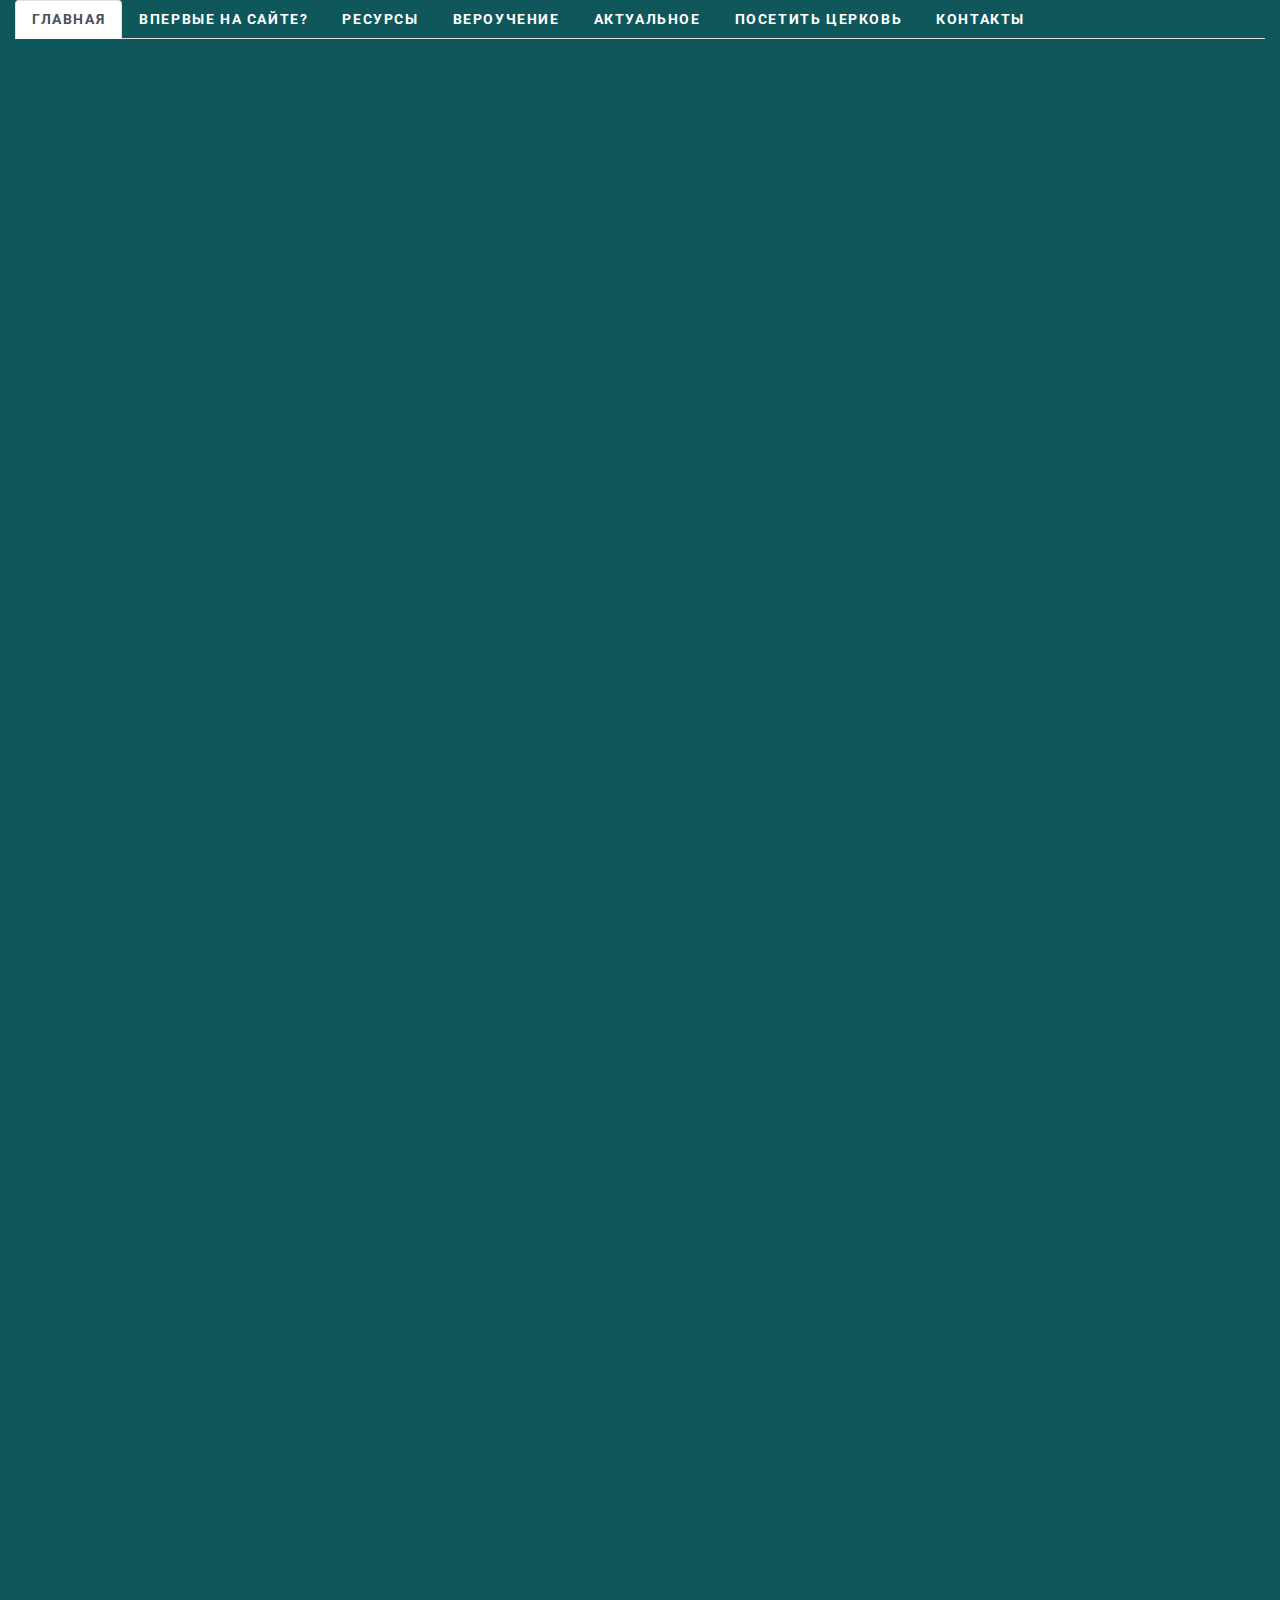
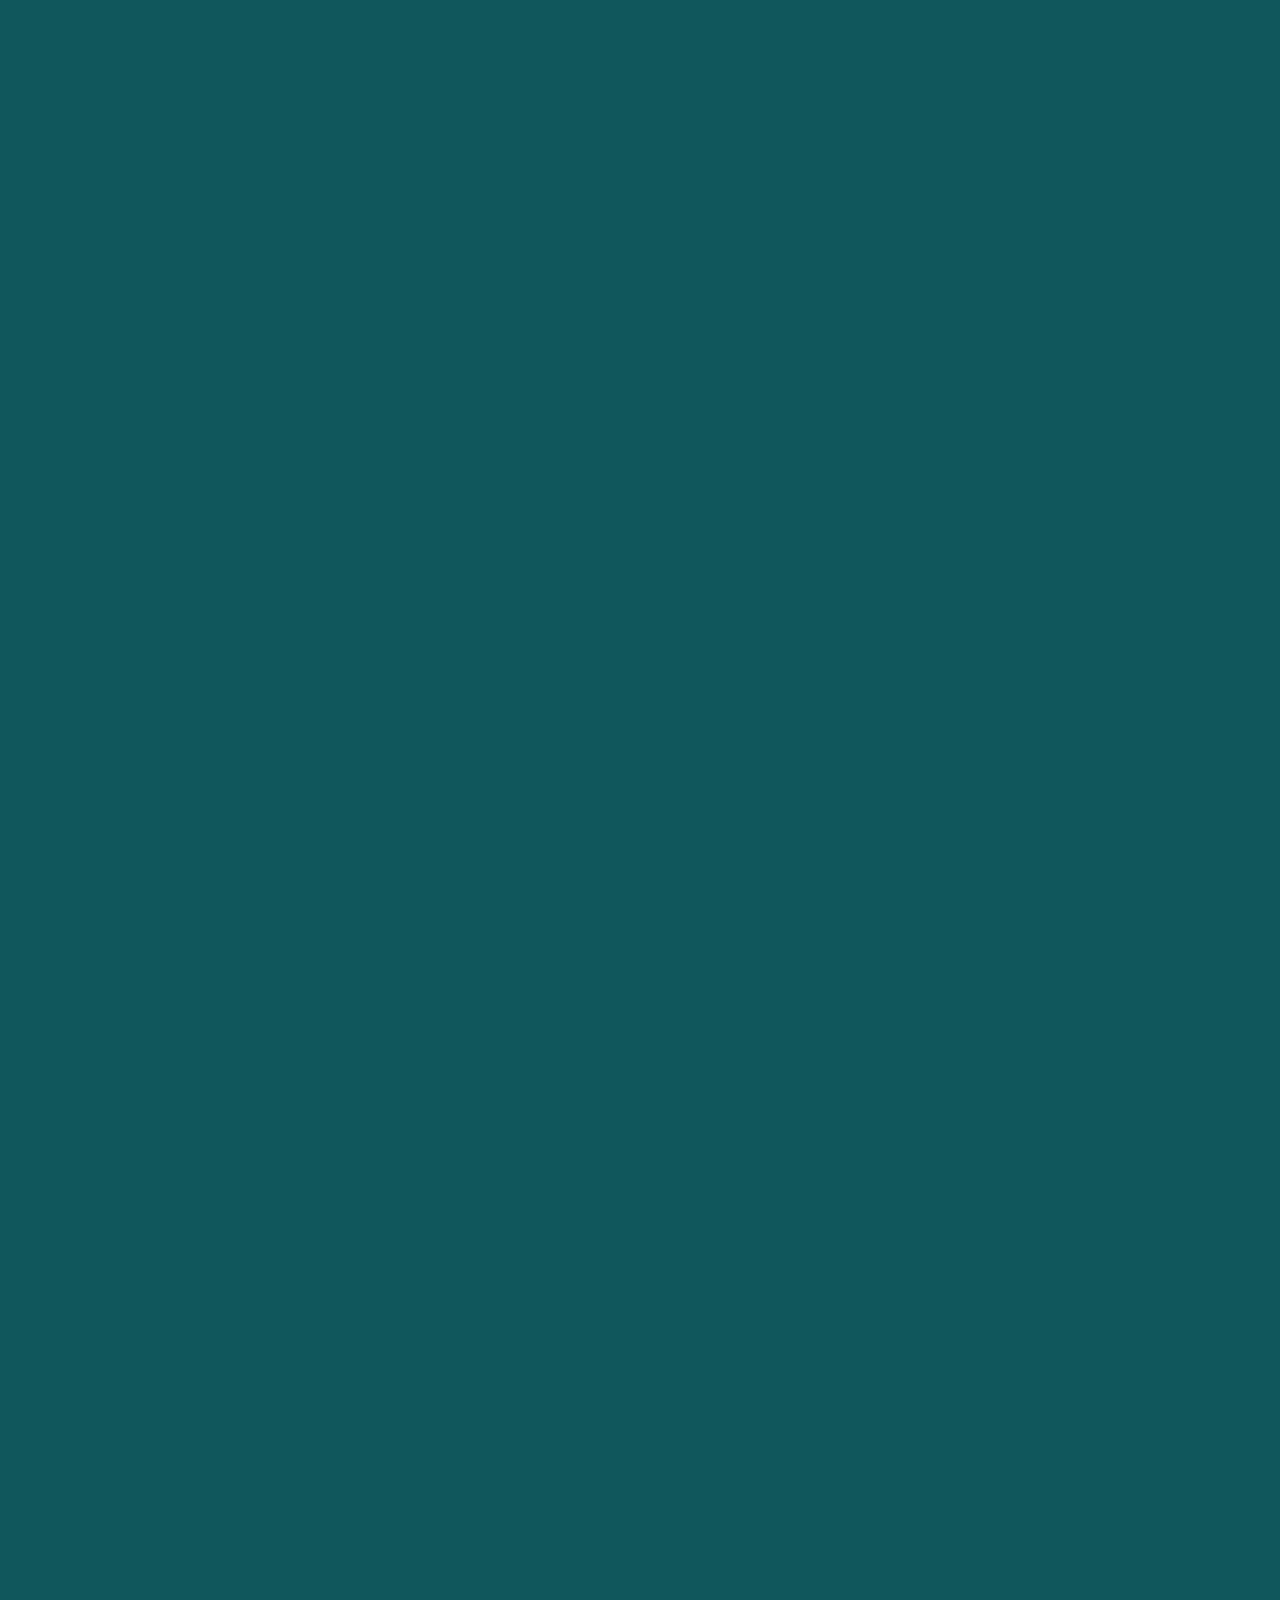
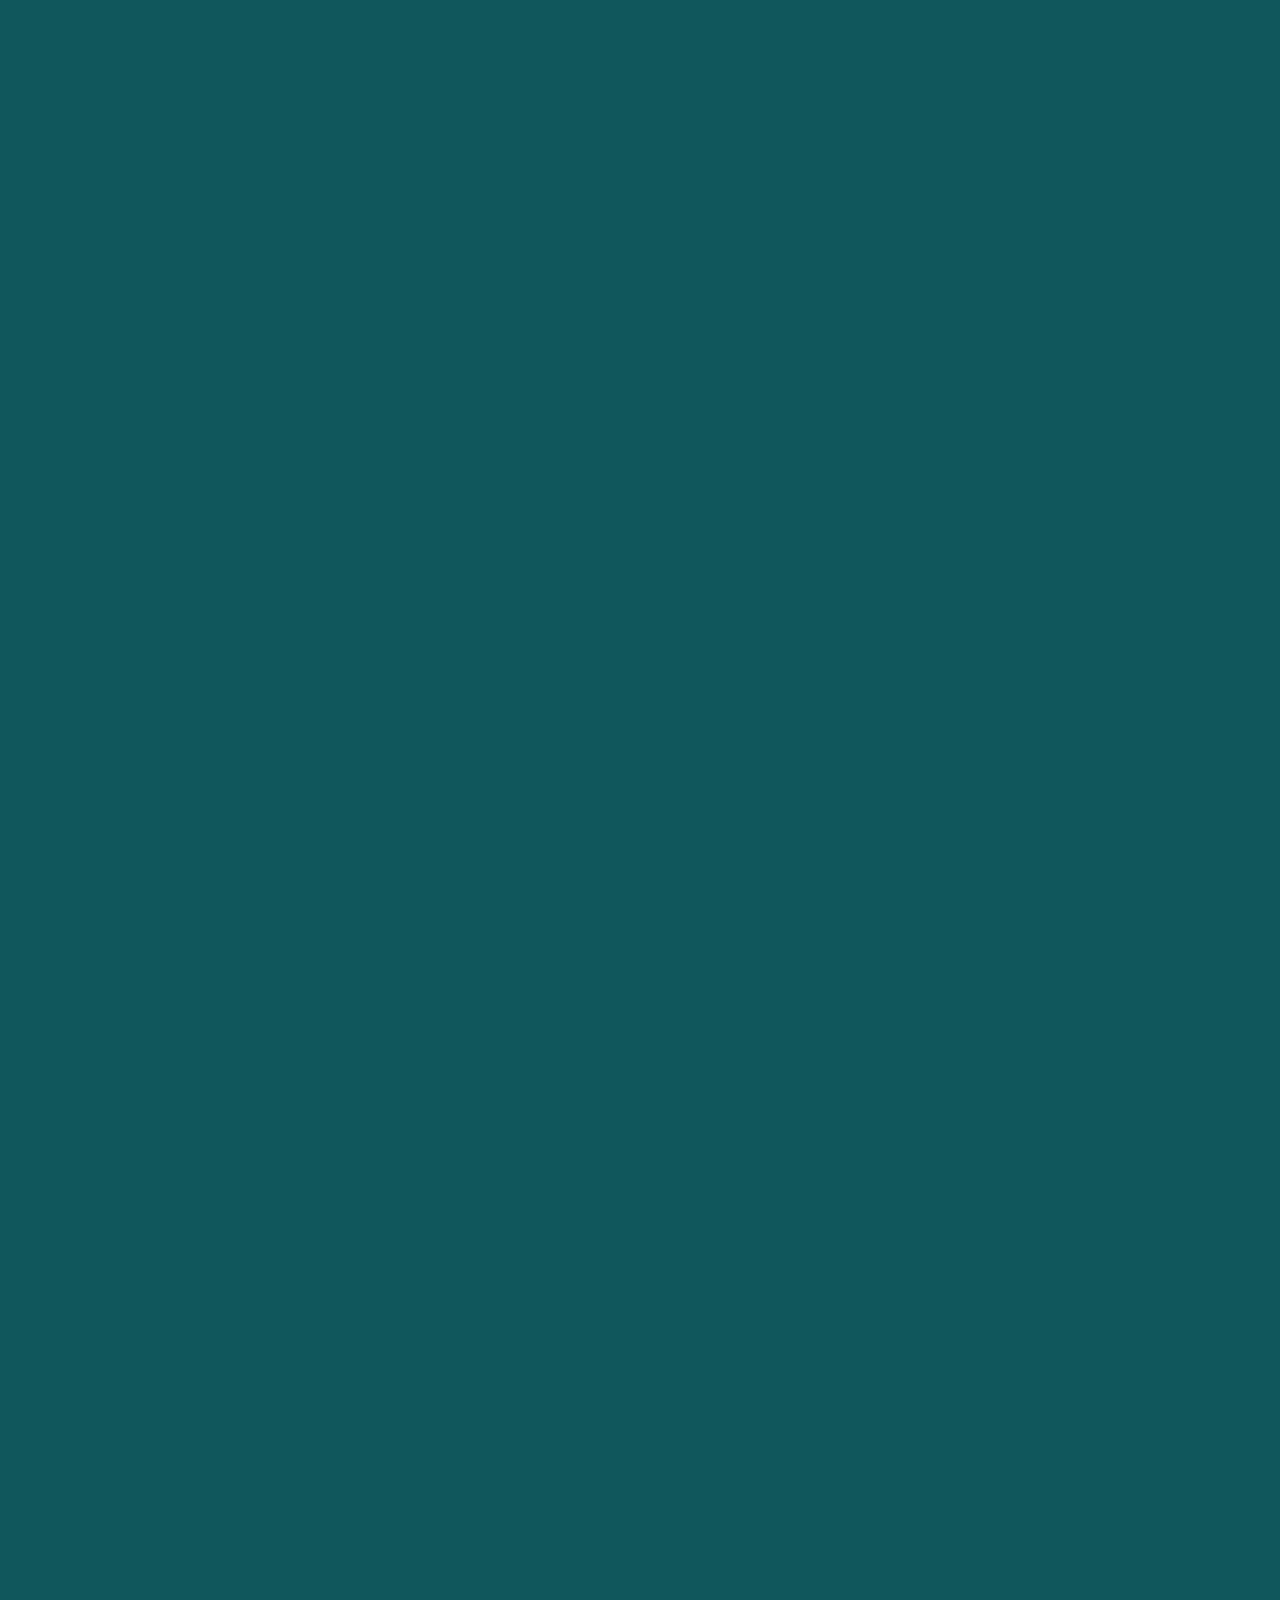
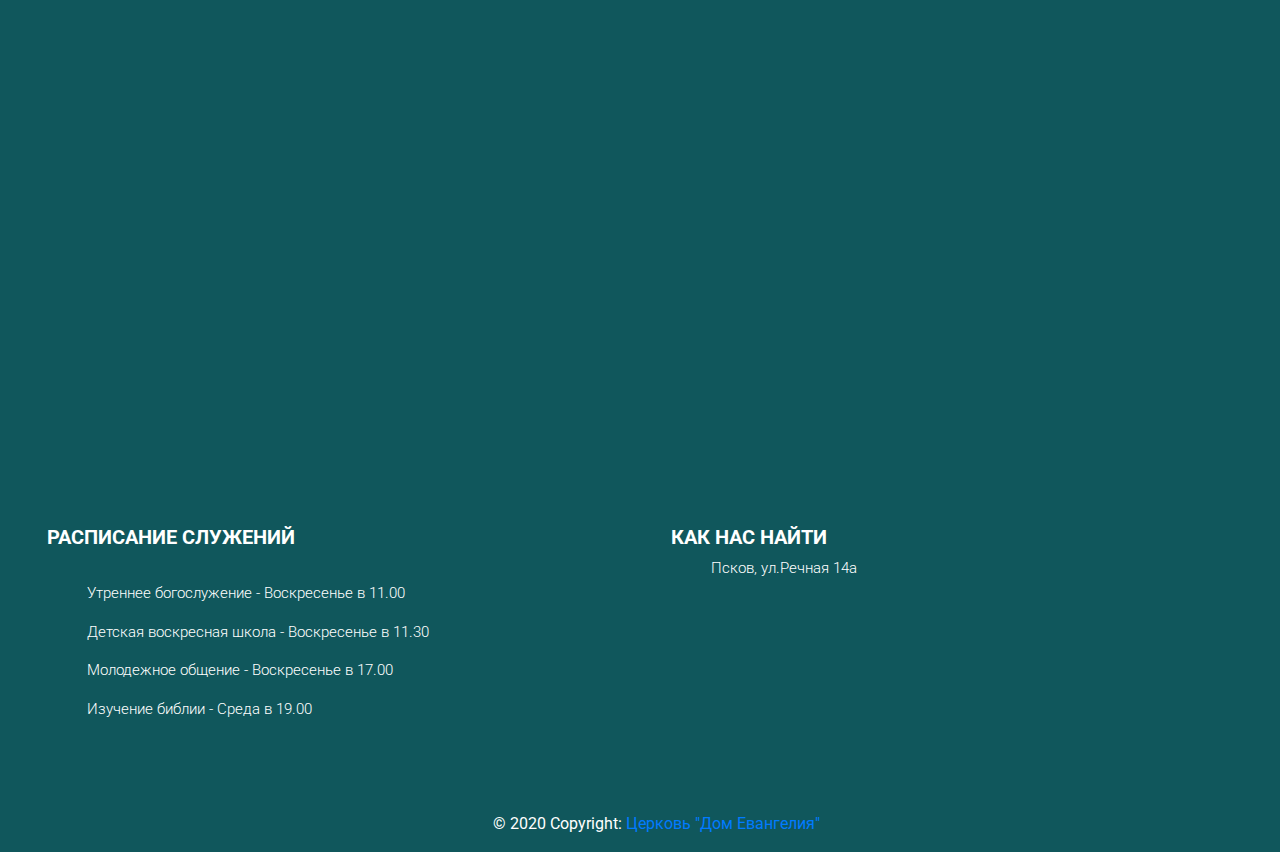
<file: single.html>
<html>
         
  <meta charset="utf-8">
  <link href="https://fonts.googleapis.com/css?family=Roboto&display=swap" rel="stylesheet">
  <title>Дом евангелия</title>
  <meta name="viewport" content="width=device-width, initial-scale=1">
    <link rel="stylesheet" href="https://stackpath.bootstrapcdn.com/bootstrap/4.4.1/css/bootstrap.min.css" integrity="sha384-Vkoo8x4CGsO3+Hhxv8T/Q5PaXtkKtu6ug5TOeNV6gBiFeWPGFN9MuhOf23Q9Ifjh" crossorigin="anonymous">
    <link rel="stylesheet" href=".\style.css">
    <script src="https://code.jquery.com/jquery-3.4.1.slim.min.js" integrity="sha384-J6qa4849blE2+poT4WnyKhv5vZF5SrPo0iEjwBvKU7imGFAV0wwj1yYfoRSJoZ+n" crossorigin="anonymous"></script>
    <script src="https://cdn.jsdelivr.net/npm/popper.js@1.16.0/dist/umd/popper.min.js" integrity="sha384-Q6E9RHvbIyZFJoft+2mJbHaEWldlvI9IOYy5n3zV9zzTtmI3UksdQRVvoxMfooAo" crossorigin="anonymous"></script>
    <script src="https://stackpath.bootstrapcdn.com/bootstrap/4.4.1/js/bootstrap.min.js" integrity="sha384-wfSDF2E50Y2D1uUdj0O3uMBJnjuUD4Ih7YwaYd1iqfktj0Uod8GCExl3Og8ifwB6" crossorigin="anonymous"></script>  

    

    <div class="container-fluid">
      <ul class="nav nav-tabs" id="myTab" role="tablist">
        <li class="nav-item">
          <a class="nav-link active" id="home-tab" data-toggle="tab" href="#home" role="tab" aria-controls="home" aria-selected="true">Главная</a>
        </li>
        <li class="nav-item">
          <a class="nav-link" id="first-tab" data-toggle="tab" href="#first" role="tab" aria-controls="first" aria-selected="false">Впервые на сайте?</a>
        </li>
        <li class="nav-item">
          <a class="nav-link" id="source-tab" data-toggle="tab" href="#source" role="tab" aria-controls="source" aria-selected="false">Ресурсы</a>
        </li>
        <li class="nav-item">
          <a class="nav-link" id="vision-tab" data-toggle="tab" href="#vision" role="tab" aria-controls="vision" aria-selected="false">Вероучение</a>
        </li>
        <li class="nav-item">
          <a class="nav-link" id="news-tab" data-toggle="tab" href="#news" role="tab" aria-controls="news" aria-selected="false">Актуальное</a>
        </li>
        <li class="nav-item">
          <a class="nav-link" id="visit-tab" data-toggle="tab" href="#visit" role="tab" aria-controls="visit" aria-selected="false">Посетить церковь</a>
        </li>
        <li class="nav-item">
          <a class="nav-link" id="contact-tab" data-toggle="tab" href="#contact" role="tab" aria-controls="contact" aria-selected="false">Контакты</a>
        </li>
      </ul>
      

      
       
        <div  class="tab-content" id="myTabContent">               
          <div class="tab-pane fade" id="home" role="tabpanel" aria-labelledby="home-tab"> 
            <div style="background: url(.\w-b-cross.jpg); background-repeat:no-repeat; background-size:cover;"></div>
              <div class="caption-home text-center">
                <h1>Добро пожаловать</h1>
                <h2>в церковь "Дом евангелия"</h2><br>
              </div>
             </div>

              

                  <div class="tab-pane fade" id="first" role="tabpanel" aria-labelledby="first-tab"> 
                    <div style="background-image: url(https://www.pixelstalk.net/wp-content/uploads/images1/Blur-Background-Simple-Images-Wallpaper-Of-Nature-Download.jpg); background-repeat:no-repeat; background-size: cover;">
                    <div class="first">
                      <h3>Впервые на сайте? Добро пожаловать! </h3>
                    <p>Мы искренне рады вашему посещению. И это не просто слова. Вот, почему.</p>
                    <p>Будучи церковью, серьезно относящейся к Библии, мы находим в ней, что церковь Иисуса Христа имеет две задачи на земле: рассказывать о спасении людям, не имеющим мира с Богом, и помогать верующим жить Иисусом Христом и подражением Ему. К какой бы категории вы не относили себя, мы здесь для того, чтобы быть для вас практической помощью в достижении этих двух целей.</p>
                    <p>Возможно, вы далеки от мыслей о Боге, и все, чем сейчас занят ваш ум, это то, как наладить ваши отношения с близкими, где найти работу или как вылезти из долгов. Не спешите закрывать окно браузера. Все эти вопросы имеют непосредственную связь с тем, для чего существует церковь в мире.</p>
                    <p>Будучи автором этого мира, Бог имеет самые точные ответы на каждый из ваших вопросов. Каждый год служители нашей церкви имеют несколько тысячь встреч с людьми, ломающими голову над разными жизненными ситуациями, не понимая, что Бог направляет каждую мелочь в их жизни, чтобы привести к Себе.</p>
                    <p>Возможно вы многое знаете и многое испробовали. Возможно, вы способны рассказать о религии лучше, чем любой проповедник. Мы приглашаем вас попробовать только одно: серьезно прислушайтесь к тому, что говорит Бог на страницах Библии, честно смотря на себя. Со своей стороны мы сделаем все, что в наших силах, чтобы предоставить для вас самые лучшие ресурсы. И мы верим, что Божье слово откроет для вас смысл жизни, вернет радость, уверенность и научит верно поступать в каждой ситуаци.</p>
                    <p class="bible-quote"><strong>Как дождь и снег нисходит с неба и туда не возвращается, но напояет землю и делает ее способною рождать и произращать, чтобы она давала семя тому, кто сеет, и хлеб тому, кто ест, – так и слово Мое, которое исходит из уст Моих, – оно не возвращается ко Мне тщетным, но исполняет то, что Мне угодно, и совершает то, для чего Я послал его. (Исаия 55:10-11)</strong></p>
                  </div>
                </div>
                </div>

                

                  

                <div class="tab-pane fade" id="source" role="tabpanel" aria-labelledby="source-tab">
                    
                        <div class="post text-white" id="article">
                            <h4><a class="article-title text-white text-center" href="single.html">Шесть способов почитать родителей</a></h4>
                            <i class="far fa-user">Тим Чаллис</i>
                            &nbsp;
                            <i class="far calendar">Mar 11,2019</i>
                            <p>Божьи заповеди совершенно четко говорят, что требуется от их исполнителя. Но когда мы переходим в практическую плоскость следования заповедям, начинаются трудности. И тогда требуется молитва, размышления и творческий подход. С пятой заповедью дело обстоит именно так.</p>
                            <p>"Почитай отца и мать" кажется слишком размытым понятием, особенно для повзрослевших детей. Маленькие дети почитают родителей послушанием, а вот взрослым что делать? Что будет уместно для взрослых исполнителей пятой заповеди?</p>
                            <h5>1.Прощайте их</h5>
                            <p>Наверное, самый важный способ почтить родителей — это прощать их. Придется признать, что совершенных родителей не бывает. Все родители так или иначе не дотягивают до планки ожиданий, выставленной их детьми. Да что греха таить, даже до своей собственной планки они не дотягивают. Наши родители согрешили против нас. Они поступали немудро, требовали от нас невозможного, говорили и делали то, что ранило нас. Именно из-за этого многие дети вырастают в людей с багажом гнева и горечи, не способных оставить позади ошибки и грехи своих родителей.</p>
                            <p>Лучший способ почитать родителей — простить их. И это можно сделать, если мы служим и подражаем нашему всепрощающему Спасителю. В Библии мы видим, как Иисус прощает тех, кто наносил Ему раны. В тот самый момент, когда гвозди вонзались в Его плоть Он произносит: "Прости их, Отче, ибо не ведают, что творят" (Лк. 22:34). Когда мы стоим у подножия Креста и размышляем о нашем Спасителе, как мы посмеем не прощать своих родителей? Мы чтим отца и мать, относясь к ним с благодатью и прощением.</p>
                            <h5>2. Говорите о них добрые слова</h5>
                            <p>Еще один способ проявлять почтение к родителям — говорить о них с уважением. Мы живем во времена, когда высказывать свои недовольства считается "целительным", когда вываливать на людях свое "грязное белье" уместно в "терапевтических целях". Мы, не задумываясь, с удовольствием сообщаем миру о том, что мы думаем о правительствах, начальниках, родителях. Но Библия предостерегает нас, говоря, что мы должны уважать и чтить любую власть, которую Бог поместил в нашей жизни (Рим. 13:7). Библия предупреждает, что наши слова имеют способность почитать и бесчестить. Мы не можем беспечно забыть о наказаниях, которые в Ветхом завете причитаются тем, кто проклинает родителей или нападает на них (Исх. 21:15-17, Лев. 20:9), потому что корень греха всегда один. Проклинать или бить родителей — это преступление против пятой заповеди и также шестой.</p>
                            <p>Нам следует говорить о родителях добрые слова. Добрые слова, когда они живы, и добрые слова, даже когда они уже умерли. Добрые слова, когда разговариваем со своими братьями и сестрами, со своими супругами, со своими детьми. Мы должны говорить о них добрые слова, когда рассказываем о родителях в церкви и обществе, показывая пример универсального почтения и уважения, применимых в любой культуре, и которые в наши дни кажутся утраченными в таком большом спектре контекстов. Христиане, говорите о родителях добрые слова, не говорите о них плохо.</p>
                            <h5>3. Уважайте их на людях и наедине</h5>
                            <p>Третий способ почитать отца и мать — проявлять уважение к ним на людях и в уединении. В одной из проповедей Тим Келлер призывает детей: "Уважайте желание родителей увидеть себя в вас!" Родителям важно видеть, каким образом они положительно повлияли на своих детей, отражение в них своих ценностей и способностей. "Вы не представляете, как важно отдавать им должное там, где это возможно. Вы не представляете, как важно иногда просто сказать: "Знаешь, распоряжаться деньгами я научился у тебя". Или: "Знаешь, папа, ты меня всегда учил поступать вот так... И я теперь только так и делаю".". Это кажется чем-то простым, но именно это приносит радость нашим родителям.</p>
                            <p>Мы можем говорить такие слова лично в разговорах наедине, а можем говорить об этом публично, когда за семейным праздничным столом нужно "толкнуть речь" или произнести тост. Деннис Рейни даже призывает детей написать "официальное письмо" родителям, которое потом следует прочесть перед ними вслух. Мы можем почитать родителей через уважение к ним.</p>
                            <h5>4. Спрашивайте у них совета</h5>
                            <p>Мы почитаем родителей, когда спрашиваем у них совета в различных жизненных ситуациях. Библия довольно часто ассоциирует возраст с мудростью, а молодость с безрассудством (Пр. 20:29, Иов 12:12) и говорит нам о том, что пожившие подольше набрались побольше мудрости. Поэтому не зазорно полагаться на советы и мудрость старших, когда нужно принимать важные решения в жизни. В некоторых культурах это в порядке вещей, в других этого сторонятся. Но в любом случае, когда мы обращаемся к родителям за помощью, мы проявляем этим почтение к ним, даже если впоследствии не сможем воспользоваться их советами.</p>
                            <h5>5. Поддерживайте их</h5>
                            <p>Мы проявляем почтение, когда поддерживаем наших родителей. И я не говорю лишь о финансовой помощи, но и о других формах любви и заботы. Я вспоминаю историю Давида в очень трудный момент его жизни, когда от него отвернулись друзья и напали враги. В этой ситуации он воззвал к Богу: "Не отвергни меня во время старости; когда будет оскудевать сила моя..." (Пс. 70:9). Давид страшился ситуации, когда соединяются преклонный возраст и изоляция, боялся оказаться старым и одиноким. Наши родители этого тоже боятся.</p>
                            <p>Когда мы молоды, у нас есть силы, мы жаждем независимости. Наши родители воспитывают нас сильными и свободными. Но есть тут загвоздка, плата, так сказать, за все это: отдавая нам независимость, они с каждым годом теряют ее сами (Еккл. 12:1-8). Мы почитаем родителей, когда обещаем им не оставить их в преклонном возрасте в одиночестве. Как они заботились о нас, мы будем заботиться о них. Это наша обязанность, и это должно стать нашей радостью.</p>
                            <p>Во времена, когда миллионы стариков живут в одиночестве, отданные в дома престарелых или помещенные в больницы, окруженные профессионалами, а не семьей, христиане получили возможность показать всему миру особое почтение к родителям. Кент Хьюз говорит, что даже когда родителям не нужны деньги, "христиане все равно несут на себе ответственность проявлять свою личную заботу о них". Можно нанять сиделок, но этого недостаточно. Заботу невозможно отдать на "аутсорсинг". Нельзя отказать родителям в эмоциональной поддержке и общении, потому что даже у неверующих так не принято.</p>
                            <h5>6. Обеспечивайте их</h5>
                            <p>И последнее, мы почитаем родителей, заботясь о них материально. В 1 Тим. 5 мы читаем, как Павел дает Тимофею советы по заботе о вдовах в церкви. В своих инструкциях Павел упоминает два принципа: дети должны "вернуть должок" своим родителям (4) и христиане, не помогающие своим членам семьи поступают хуже неверующих (8). Все толкователи этого отрывка в один голос утверждают, что данные принципы распространяются на детей и их пожилых родителей. В некоторых церквях что-то является обычным делом, а других церквях то же самое вызывает разделения. Стотт однажды заметил, что "африканские и азиатские культуры, где семья — это все родственники, в этом вопросе являются живым обличением всему западу".</p>
                            <p>Когда дети маленькие, Бог их обеспечение возлагает на родителей (2 Кор. 12:14). Но, по словам Стотта, "когда родители стареют и слабеют", роли меняются местами. Хьюз пишет: "Христианские дочери и сыны несут ответственность за финансовую заботу о вдовах и, как видно из текста, за финансовую заботу о беспомощных родителях и бабушках с дедушками". Уильям Баркли говорит похожие слова: "Воспитание детей требует огромных жертв со стороны родителей, и это честно, когда дети готовы в свою очередь идти на жертвы ради своих родителей". Можно еще вспомнить отрывок из Ев. от Марка 7:9-13, когда Иисус ругает фарисеев за отказ заботиться о родителях.</p>
                            <h5>Заключение</h5>
                            <p>Бог призывает детей всех возрастов проявлять почтение к отцу и матери и не бесчестить их. Он призывает нас почитать их из почтения к Нему Самому. Он призывает нас быть людьми, уважающими Его власть через уважение к родителям, которых Он посчитал уместным дать нам. Каким образом Бог призывает вас лично проявлять почтение к вашим родителям?</p>
                            
                        </div>


                      

                      <div class="sidebar">

                      </div>
                    </div>
                  
                </div>
              

                  <div class="tab-pane fade" id="visit" role="tabpanel" aria-labelledby="visit-tab"> 
                    <div style="background-image: url(https://i.pinimg.com/736x/0a/32/8f/0a328fbdc656e55833498b6109f5ef27.jpg); background-repeat: no-repeat; background-size: cover;">
                      <h4>Где и когда проходят богослужения?</h4>
                      <p>Утреннее богослужение -Воскресенье в 11.00</p>
                      <p>Детская воскресная школа - Воскресенье в 11.30</p>
                      <p>Молодежное общение - Воскресенье в 17.00</p>
                      <p>Изучение библии - Среда в 19.00</p>
                      <p>Наш адрес: Псков, ул.Речная 14а</p>
                    <h4>Что из себя представляет богослужение?</h4>
                      <p>Всё в Доме Божьем подчинено цели поклониться Богу. Поклонение – это не литургия. Это живое, искреннее выражение нашего благоговения, любви, восхищения и зависимости от Бога. Именно оно диктует форму, содержание, а иногда и порядок каких-то действий во время богослужения. Поэтому во время служения вы естественно услышите молитвы, пение, выражающее наше молитвенное обращение к Богу и друг ко другу. Большое время в течении богослужения отведено слушанию проповеди, так как именно понимание Божьей воли ведет нас к послушанию, то есть поклонению Богу нашим образом жизни (1Цар.15:13).</p>
                      <p>Если это ваше первое посещение церкви, мы очень рады чести разделить с вами этот опыт. Позвольте предложить вам несколько рекомендаций, которые помогут вам на богослужении.</p>
                      <ul>
                        <li>Поставьте себе цель: искренно искать Бога. Не столько решения насущных проблем, сколько понимания Самого Бога и того, что Он хочет от вас.</li>
                        <li>Размышляйте о смысле того, о чём говорят и поют в церкви. Проверяйте своё сердце, может ли оно присоединиться к этим словам.</li>
                        <li>Слушайте проповедь с желанием понять, что думает Бог. Если вас смущают какие-то мысли в проповеди, если какие-то принципы кажутся вам недостаточно обоснованными Священным Писанием или у вас возникают вопросы о том, как практически применить в жизни то, что вы только что услышали, пожалуйста, поделитись ими с пастырям церкви по окончанию служения.</li>
                        <li>Если какие-то элементы богослужения кажутся вам непонятными и неестественными, вы можете оставаться на своем месте и спокойно наблюдать со стороны. Никто вас за это не осудит.</li>
                        <li>Если в день вашего прихода мы, как церковь, совершаем Вечерю Господню в воспоминание Христовой смерти, принятой вместо нас, мы приглашаем вас остаться вместе с нами до конца богослужения. Поскольку участие в причастии заповедано только рожденным свыше людям, мы предлагаем вам пока воздержаться от него, оставаясь сидеть на своем месте.</li>
                        <li>Если первое посещение церкви вызвало у вас вопросы, смущения или, наоборот, интерес, мы хотели бы призвать вас поставить своей целью разобраться в сути веры и христианской жизни. Регулярное посещение богослужений, домашних групп, встречи с пастырями и истинно верующими людьми, чтение Библии – вот те инструменты, которые помогут вам найти ответы на ваши вопросы. И, прежде всего, молитесь Богу о том, чтобы Он открылся вам. И знайте, что мы молимся о вас...</li>
                      </ul>
                    <h4>Как мне одеться?</h4>
                      <p>Богослужение – это время выражения нашего поклонения Богу и служения друг другу. Знание этих целей помогает нам подобрать соответствующую происходящему одежду.</p>
                      <p>Поскольку церковь – это место поклонения Богу, а не нашей оригинальности, мы избегаем кричащего внешнего вида. А принцип служения друг другу помогает подобрать такую одежду, которая будет уважать стремление братьев и сестер к святости.</p>
                    <h4>Есть ли в церкви что-нибудь для моих детей?</h4>
                      <p>Каждое воскресенье во время богослужений проходят детские библейские занятия в отдельной комнате.</p>
                      <p>Главная цель этих уроков – привить детям страх Божий, рассказать им о спасении от греха, принесенном Иисусом Христом, и научить их практически жить по Библии.</p>
                    <h4>Кому мне задать вопрос духовного характера?</h4>
                      <p>Задача церкви – приводить людей к Богу и помогать им в духовной жизни. Поэтому участие в духовных нуждах других людей – это радостная привилегия церкви.</p>
                      <p>В зависимости от того, что более естественно вам, вы можете...</p>
                      <ul>
                        <li>Написать свой вопрос по электронной почте:</li>
                        <li>Вы можете подойти к пастырю по окончанию богослужения.</li>
                      </ul>
                    </div>
                </div>

                <div class="tab-pane fade" id="vision" role="tabpanel" aria-labelledby="vision-tab">
                  <div style="background:url(); background-size: cover">
                    <section class="vision">
                      <div class="text-black py-5">
                        <h3 class="text-center ml-5">Во что мы верим?</h3>
                        <br>
                        <p class="introduction">Сегодня популярно допускать мирное сосуществование противоречащих друг другу мнений. Зачастую не только в обществе, но и в голове одного человека. Конечно, каждый здравомыслящий человек понимает, что это абсурдно. Но многим, к сожалению, даже нравится присутствие некого легкого тумана в вопросах духовных. Это поддерживает статус мистического и необъяснимого.</p>
                      <p>Иронично, но мы совершенно непримиримы с подобной двусмысленностью в мире физическом. Абсолютно каждому понятно, что если одновременно горят зеленый и красный сигналы светофора, значит он вышел из строя. И никто, голосуя за кандидата в президенты, не ставит галочку напротив двух разных людей.</p>
                      <p>Поэтому странно наблюдать подобную неразбериху и плюрализм в мире духовном. В чрезвычайных по значимости вопросах о душе, смысле жизни, существовании после смерти, вечном наказании и вечном блаженстве люди предпочитают оставаться поразительно халатными и неконкретными... И это тем более опасно, что мир духовный, как было точно подмечено, не так уж и прост для осмысления, а значит требует особого внимания, осторожности и старательности в исследовании. Ведь в противном случае наша неточность или небрежность в подходе к этим вопросам может стоить нам очень и очень многого, нам и нашим детям... А это куда страшнее, чем одеться не по погоде.</p>
                      <p>Библия предлагает человеку ясное и законченное мировоззрение, ключевые аспекты которого можно выразить следующим образом: </p>
                      <p>Ибо какая польза человеку, если он приобретет весь мир, а душе своей повредит? Или какой выкуп даст человек за душу свою? (Ев. от Марка 8:36-37)</p>
                      <h4>О Библии</h4>
                            <p>Мы верим, что Библия была вдохновлена Богом и представляет собой единственное откровение человеческому роду. В своём оригинале она является безошибочным и непогрешимым Божьим словом. Именно поэтому Священное Писание должно быть единственным источником богопознания (2Тим 3:16; Исх 19:9; Гал 1:11-12; 1Кор 2:13).</p>
                              <p>Мы верим также, что Библия является единственным неизменяемым и непогрешимым правилом и мерилом нашей веры и поведения. Ответственность каждого человека – тщательно исследовать и применять Писание в практических обстоятельствах жизни: прежде всего для того, чтобы найти Бога и примириться с Ним, и, обретя рождение свыше, поклоняться Ему и исполнять Его волю.</p>
                    <h4>О Боге</h4>
                          <p>Мы верим, что есть только один живой, истинный и вечный Бог (Втор 6:4; также 1Кор 8; 4:6; 1Тим 2:5), совершенный в Своих атрибутах, единый в сущности и существующий в трех Личностях – Отец, Сын и Дух Святой, каждая из которых равно заслуживает поклонения и послушания. Он − создатель всего видимого и невидимого (Быт 1:1-31; Еф 3:9). Божья Личность является истинным и чистым объектом, заслуживающим подлинного поклонения. Все в мире существует ради Его славы (Еф 1:11),
          Будучи совершенным, Бог ненавидит грех (Авв 1:13; Ин 8:38-47). Он не умаляет ответственности за грех всех мыслящих существ (1Петр 1:17).</p>
                    <h4>О человеке</h4>
                        <p>Мы верим, что человек был сотворен Богом по Его образу и подобию. Он был сотворен свободным от греха, обладающим интеллектом, волей и моральной ответственностью перед Богом (Быт 2:7, 15-25; Иак 3:9). Предназначением и целью сотворения человека было прославлять Бога, наслаждаться общением с Ним и владычествовать над творением (Быт 1:26-28; Ис 43:7; Кол 1:16; Откр 4:11).</p>
                        <p>Однако грех непослушания Адама Богу стал восстанием против Его абсолютного авторитета. Поддавшись искушению в попытке стать богом (Быт 3:4-5), человек отказался от господства Создателя. Именно это и является сутью вины первородного греха. Войдя в конфликт со святостью Божьей, человек вызвал на себя Божий гнев. Мы видим его действие в осуществелнии Божьего обещания о том, что каждый человек должен умереть (Быт 2:17; Еф 2:1; Рим 8:6; Рим 6:23; Кол 2:13), за чем последует Божий суд и наказание всех грешников, не поверивших по истине в Господа Иисуса Христа, вечным мучением в аду.</p>
                        <p>Кроме того, согрешив, человек сделался навсегда рабом сатаны, неспособным избирать что-либо угодное Богу (Рим 3:9-23). Так как все люди произошли от семени Адама, то и они причастны падшему и совершенно поврежденному естеству своего праотца (Рим 5:12-18; Пс 50:7). Поэтому Писание справедливо называет человека "чадом гнева" (Еф 2:3), совершенно не способным и не расположенным ни к чему доброму (Рим 8:7; Иер 17:9; Мр 7:21-22; Рим 3:10-18).</p>
                    <h4>О спасении</h4>
                        <p>Мы верим, что Бог по Своей великой любви к человечеству не истребил его еще в Эдеме, но начал кропотливый и сложный план искупления. Кульминацией этой операции стало воплощение Божьего Сына, Второй Личности Божественной Троицы, Иисуса Христа. Став человеком (Фил 2:5-8; Кол 2:9), Он добровольно отказался пользоваться Своими Божественными привилегиями, но нисколько не утратил Божественной сущности. Христос соединяет в Себе все качества, присущие человеку (кроме греховности) и все качества, присущие Богу (Мих 5:2; Ин 5:23; Кол 2:9). Целью Его воплощения было открыть людям каков Бог, как Он относится к людям и чего желает от них, как Своих творений. Кроме того, Божий Сын пришел для освобождения человека от рабства греха, в котором тот находится с момента грехопадения (Пс 2:7-9; Ис 9:6; Ин 1:29; Фил 2:9-11; Евр 7:25-26; 1Петр 1:18-19). Христос пошел на этот шаг добровольно, из любви к нам (которая не основана на наших добрых делах и благой сущности, ее источником является исключительно Божье любящее сердце).</p>
                        <p>Мы верим, что Иисус Христос прожил праведную жизнь и умер на кресте. Именно на Голгофе его святая жизнь была отдана грешнику, а наши грехи были возложены на Него. Умерев за наш грех, Он понес святое возмездие Божьего гнева. На основании смерти Иисуса Христа грешник, уверовавший в Него как в истинного Бога, Спасителя и Господина, освобождается от вины в своих грехах, власти сатаны и грядущего суда. На основании праведной жизни Христа, отданной грешнику, он объявляется Богом праведным и входит в семью Божью как сын (Рим 3:25; 5:8-9; 2Кор 5:14-15; 1Петр 2:24; 3:18).</p>
                        <p>Мы верим в буквальное телесное воскресение Иисуса Христа (1 Кор 15,4). Им была подтверждена Его божественность. Факт воскресения также доказал, что Бог Отец принял искупительную жертву, принесенную Сыном на кресте. Кроме того, телесное воскресение Иисуса Христа является для всех верующих гарантией будущего воскресения для вечной славной жизни в присутствии Бога (Ин 5:26-29; 14:19; Рим 1:4; 4:25; 6:5-10; 1Кор 15:20, 23).</p>
                        <p>Иисус Христос вознесся на Небо и сейчас находится по правую руку Отца, будучи нашим Ходатаем, Заступником и Искупителем (Мф 28:6; Лк 24:38-39; Деян 2:30-31; Рим 4:25; 8:34; Евр 7:25; 9:14; 1Ин 2:1; Ин 10:15; Рим 3:24-25; 5:8; 1Петр 2:24). Однажды посредством восхищения во мгновение ока Он заберет Свою Церковь от земли, после чего снова вернется во славе, чтобы установить Тысячелетнее Царство на земле (Деян 1:9-11; 1Фес 4:13-18; Откр 20).</p>
                        <p>Кроме того, Писание учит, что посредством Иисуса Христа Бог Отец будет судить все человечество (Ин 5:22-23). Этот суд будет справедливым, потому что Христос был истинным человеком и Богом одновременно. Всякий, кто отверг Его и не уверовал в Него как в Бога, Господа и личного Спасителя, будет осужден на вечные муки (Мф 25:14-46; Деян 17:30-31).</p>
                        <p>Таким образом, спасение исходит исключительно от Бога, незаслуженно, на основании святой жизни, заместительной смерти, воскресения и вознесения Иисуса Христа. Человек не может заслужить спасение делами или каким-то другим способом, кроме веры в Иисуса Христа и покаяния перед Ним (Ин 1:12; Еф 1:7; 2:8-10; 1Петр 1:18-19). Однако, Господь прощает грехи всех, кто приходит к Нему через Его Сына, какой бы тяжести они ни были (Ин 1:12; Рим 8:15; Гал 4:5; Евр 12:5-9). Нет такой степени порочности человека, которые бы не могла покрыть абсолютная святость Божьего Сына. Нет такого греха, от власти которого не мог бы освободить Христос истинного верующего в Него и Его слово. Нет такой безнадежной ситуации, которая бы представлялась невозможной для всемогущего Бога, в силе которого разрешить проблему и дать человеку истинный смысл жизни и счастье.</p>
                        <p>Когда кающийся грешник, при действии Духа Святого через слышание Слова Божьего (Ин 5:24), верою принимает Иисуса Христа как своего Господа и Спасителя, происходит изменение его духовной природы. Он рождается свыше. В его душе поселяется Третья Личность Божества − Святой Дух. Это событие не стяжается посредством каких-либо ритуалов или ограничений, но имеет мгновенное и бесповоротное действие.</p>
                  <h4>О христианской жизни</h4>
                        <p>Истинное рождение свыше подтверждается соответствующими плодами покаяния и библейским отношением к жизни и практическим делам. Дела рождённого свыше человека, сделанные в послушании Божьей воле, являются подтверждением рождения свыше, а не его причиной (1Кор 6:19-20; Еф 2:10). Они проявляются настолько, насколько верующий практически послушен поселившемуся в нем Святому Духу, чьи желания абсолютно полностью совпадают с записанным Им Божьим Словом, Библией (Еф 5:17-21; Фил 2:12; Кол 3:16; 2Петр 1:4-10). Каждый рожденный свыше человек призван исполнятся Святым Духом, т. е. подчинять все сферы своей жизни Его присутствию и водительству (Ин 16:13; Рим 8:9; Еф 5:18; 2Петр 1:19-21; 1Ин 2:20, 27). Святой Дух обитает в верующих и является гарантией их искупления. Он освящает (отделяет их жизнь от греха), учит, наделяет силой для служения Богу и людям, побуждает проповедовать Благую весть, посредством которой человек был спасен (Еф 1:13-14; Рим 8:9; 2Кор 3:6; Еф 1:13).</p>
                        <p>Водное крещение – это демонстрация веры в распятого, погребенного и воскресшего Иисуса Христа. Его заповедал Сам Иисус Христос как внешний знак посвящения человека Богу и открытое свидетельство миру и верующим о своей вере в Господа Иисуса Христа (Деян 2:41-42). В связи с тем, что крещение является демонстрацией личной веры крещаемого, его принимают в сознательном возрасте через полное погружение, что демонстрирует союз со Христом в смерти для греха и воскресении для новой жизни в послушании Богу (Рим 6:1-11). Крещение не является причиной или гарантией спасения, но внешним свидетельством о произошедшей внутри перемены природы грешника. Без рождения свыше крещение человека лишено всякого смысла.</p>
                  <h4>О жизни вечной</h4>
                        <p>Физическая смерть – это момент, когда душа человека разделяется с его телом. Душа человека бессмертна. Души умерших пребывают в полном сознании (Откр 6:9-11). Мы верим в телесное воскресение всех, верующих и неверующих. Верующие воскреснут для вечной жизни со Христом (Ин 6:39; Рим 8:10-11, 19-23; 2Кор 4:14), а неверующие – для суда и вечного наказания (Дан 12:2; Ин 5:29; Откр 20:13-15; Мф 25:41-46; 2Фес 1:7-9). Бог говорит, что спасение возможно только при земной жизни людей. После смерти у человека нет возможности изменить своё отношение к Создателю или место своего вечного пребывания (Лк 16:26). Вот почему жизнь человека является драгоценным даром Бога. Мы не имеем никакого представления о том, как много Господь суверенно разрешил прожить каждому из нас, поэтому вслед за апостолом свидетельствуем вам:"Вот, теперь время благоприятное, вот, теперь день спасения" (2Кор 6:2).</p>
                        <p>Мы от всей души желаем вам отнестись со всей серьезностью к предупреждению, сказанному Самим Христом в притче о человеке, который достиг в своей жизни всего. В его мыслях было: "...сломаю житницы мои и построю бόльшие, и соберу туда весь хлеб мой и все добро мое, и скажу душе моей: душа! много добра лежит у тебя на многие годы: покойся, ешь, пей, веселись. Но Бог сказал ему: безумный! в сию ночь душу твою возьмут у тебя; кому же достанется то, что ты заготовил? Так [бывает с тем], кто собирает сокровища для себя, а не в Бога богатеет" (Лк.12:18-21).</p>
          
                  </div>
                    </section>
                  </div>
                </div>

                <div class="tab-pane fade" id="contact" role="tabpanel" aria-labelledby="contact-tab">
                  <div style="background-image: url(https://www.tokkoro.com/picsup/2935126-road-sun-rays-sunset___landscape-nature-wallpapers.jpg); background-repeat: no-repeat; background-size: cover;">
                    <div class="row">
                      <div class="col">
                        <div class="contact">
                          <h4>Контакты</h4><br>
                          <h5>Пастор церкви</h5>
                          <p>Вячеслав Овчинников</p>
                          <p>Телефон +7 921 210 6902</p>
                          <p>Email </p>
                          <br>
                          <h5> Молодежный лидер</h5>
                          <p>Овчинников</p>
                          <p>Телефон </p>
                          <p>Email  </p>
                        </div>

                      </div>
                      <div class="col">
                        <div class="address">
                          <h4 id="adres">Адрес церкви</h4>
                          <h5>Псков, ул.Речная 14а</h5>
                          <iframe src="https://www.google.com/maps/embed?pb=!1m18!1m12!1m3!1d2125.378152081589!2d28.36917111579904!3d57.81190208115387!2m3!1f0!2f0!3f0!3m2!1i1024!2i768!4f13.1!3m3!1m2!1s0x46c0193e2e0b5f9f%3A0x1f5b568ed91a0ad2!2z0KDQtdGH0L3QsNGPINGD0LsuLCAxNNCQLCDQn9GB0LrQvtCyLCDQn9GB0LrQvtCy0YHQutCw0Y8g0L7QsdC7Liwg0KDQvtGB0YHQuNGPLCAxODAwMDQ!5e0!3m2!1sru!2spl!4v1578329899900!5m2!1sru!2spl" width="300" height="200" frameborder="0" style="border:0;" allowfullscreen=""></iframe>
                          <img src="building.jpg" width=300 height=390>
                        </div>

                      </div>
                    </div>
                    

                    
                  </div>
                </div>
              </div>
              </div>
            </div>
          </div>
        </div>
      </div>
    
      
    </div>



    

<!-- Footer -->
    <footer class="page-footer font-small teal pt-4">

      <!-- Footer Text -->
      <div class="container-fluid text-center text-md-left">
        <div class="row">
          <div class="col-md-6 mt-md-0 mt-3">
            <h5 id="schedule" class="text-uppercase font-weight-bold">Расписание служений</h5>
            <p>Утреннее богослужение - Воскресенье в 11.00</p>
            <p>Детская воскресная школа - Воскресенье в 11.30</p>
            <p>Молодежное общение - Воскресенье в 17.00</p>
            <p>Изучение библии - Среда в 19.00</p>  

          </div>
          <hr class="clearfix w-100 d-md-none pb-3">

          <div class="col-md-6 mb-md-0 mb-3">

            <!-- Content -->
            <h5 class="text-uppercase font-weight-bold">Как нас найти</h5>
            <p>Псков, ул.Речная 14а</p>
              <iframe src="https://www.google.com/maps/embed?pb=!1m18!1m12!1m3!1d2125.378152081589!2d28.36917111579904!3d57.81190208115387!2m3!1f0!2f0!3f0!3m2!1i1024!2i768!4f13.1!3m3!1m2!1s0x46c0193e2e0b5f9f%3A0x1f5b568ed91a0ad2!2z0KDQtdGH0L3QsNGPINGD0LsuLCAxNNCQLCDQn9GB0LrQvtCyLCDQn9GB0LrQvtCy0YHQutCw0Y8g0L7QsdC7Liwg0KDQvtGB0YHQuNGPLCAxODAwMDQ!5e0!3m2!1sru!2spl!4v1578329899900!5m2!1sru!2spl" width="300" height="200" frameborder="0" style="border:0;" allowfullscreen=""></iframe>
          </div>
        </div>
      </div>
      <!-- Copyright -->
      <div class="footer-copyright text-center py-3">© 2020 Copyright:
        <a href="https://mdbootstrap.com/education/bootstrap/">Церковь "Дом Евангелия"</a>
      </div>
      <!-- Copyright -->
    </footer>
  </header>
  </body>
</html>
</file>
